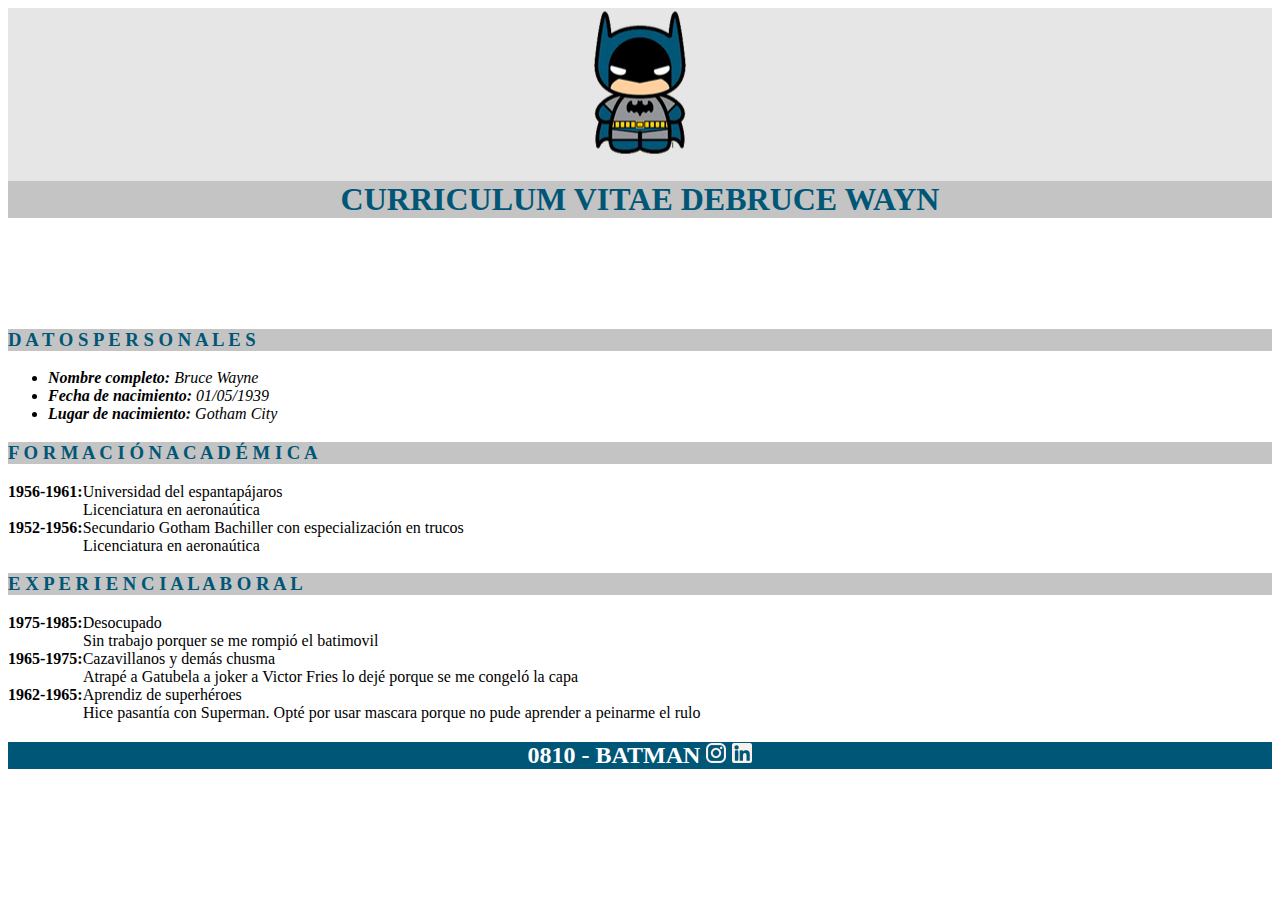
<file: Semana 3/clase 7/index.html>
<!DOCTYPE html>
<html lang="en">
<head>
    <meta charset="UTF-8">
    <title>Hoy: CSS</title>
    <link rel="stylesheet" href="CSS/style.css">
</head>
<body>
    <header>
        <img src="img/logo batman.png" alt="Logo">
        <h1 class="title1">CURRICULUM VITAE DEBRUCE WAYN</h1>
    </header>
    <main>
    <section class="espacio"></section>

    <section>
        <h3>D A T O S   P E R S O N A L E S</h3>
        <ul>
            <li><B>Nombre completo:</B> Bruce Wayne</li>
            <li><B>Fecha de nacimiento:</B> 01/05/1939</li>
            <li><B>Lugar de nacimiento:</B> Gotham City</li>
        </ul>
        </section>

        <section>
            <h3>F O R M A C I Ó N   A C A D É M I C A</h3>
            <dt><B>1956-1961:</B>Universidad del espantapájaros</dt>
            <dd class="espacio1">Licenciatura en aeronaútica</dd>

            <dt><B>1952-1956:</B>Secundario Gotham Bachiller con especialización en trucos</dt>
            <dd class="espacio1">Licenciatura en aeronaútica</dd>
        </section>

        <section>
            <h3>E X P E R I E N C I A   L A B O R A L</h3>
            <dt><B>1975-1985:</B>Desocupado</dt>
            <dd class="espacio1">Sin trabajo porquer se me rompió el batimovil</dd>

            <dt><B>1965-1975:</B>Cazavillanos y demás chusma</dt>
            <dd class="espacio1">Atrapé a Gatubela a joker a Victor Fries lo dejé porque se me congeló la capa</dd>

            <dt><B>1962-1965:</B>Aprendiz de superhéroes</dt>
            <dd class="espacio1">Hice pasantía con Superman. Opté por usar mascara porque no pude aprender a peinarme el rulo</dd>
        </section>
    </body>
        <footer>  
        
            <h2>0810 - BATMAN <img  src="img/ico_instagram.png" alt="Logo">
            <img src="img/ico_linkedin.png" alt="Logo"></h2>
            
        </footer>

    </main>
</html>
</file>
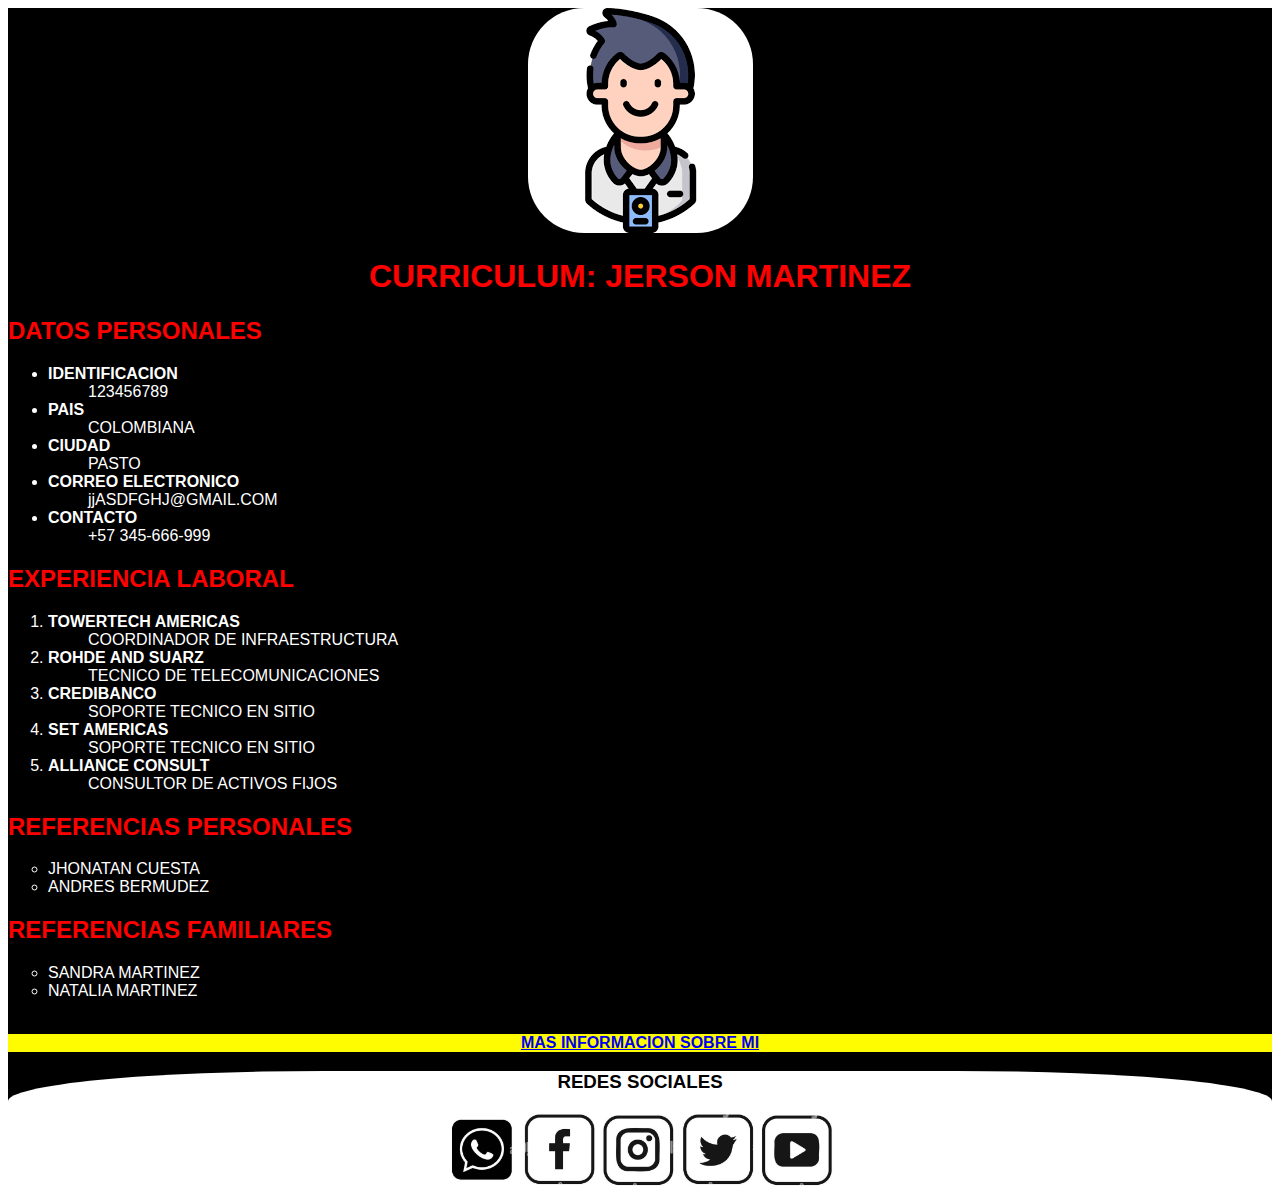
<file: Semana 3/Clase 8/index.html>
<!DOCTYPE html>
<html lang="en">
<head>
    <meta charset="UTF-8">
    <meta http-equiv="X-UA-Compatible" content="IE=edge">
    <meta name="viewport" content="width=device-width, initial-scale=1.0">
    <title>Document</title>
    <link rel="stylesheet" href="CSS/style.css">
</head>
<body>
    <main>
        <header>
            <img class="imagenET" src="img/Jerson.png" alt="foto Curriculum">
            <h1>CURRICULUM: JERSON MARTINEZ</h1>
        </header>
        <section>
            <h2>DATOS PERSONALES</h2>
            <ul class="Listas">
                    <li><B>IDENTIFICACION</B></li>
                    <dd>123456789</dd>
                    <li><B>PAIS</B></li>
                    <dd>COLOMBIANA</dd>
                    <li><B>CIUDAD</B></li>
                    <dd>PASTO</dd>
                    <li><B>CORREO ELECTRONICO</B></li>
                    <dd>jjASDFGHJ@GMAIL.COM</dd>
                    <li><B>CONTACTO</B></li>
                    <dd>+57 345-666-999</dd>
            </ul>
            <h2>EXPERIENCIA LABORAL</h2>
            <ol class="Listas">
                <li><B>TOWERTECH AMERICAS</B></li>
                <dd>COORDINADOR DE INFRAESTRUCTURA</dd>
                <li><B>ROHDE AND SUARZ</B></li>
                <dd>TECNICO DE TELECOMUNICACIONES</dd>
                <li><B>CREDIBANCO</B></li>
                <dd>SOPORTE TECNICO EN SITIO</dd>
                <li><B>SET AMERICAS</B></li>
                <dd>SOPORTE TECNICO EN SITIO</dd>
                <li><B>ALLIANCE CONSULT</B></li>
                <dd>CONSULTOR DE ACTIVOS FIJOS</dd>
            </ol>
            <h2>REFERENCIAS PERSONALES</h2>
            <ul type="circle" class="Listas">
                <li>JHONATAN CUESTA</li>
                <li>ANDRES BERMUDEZ</li>
            </ul>
            <h2>REFERENCIAS FAMILIARES</h2>
            <ul type="circle" class="Listas">
                <li>SANDRA MARTINEZ</li>
                <li>NATALIA MARTINEZ</li>
        </section>
        <br>
        <div class="link">
            <a href="http://127.0.0.1:5501/index1.html" target="_blank"><B>MAS INFORMACION SOBRE MI</B></a>
        </div>
        <footer>
            <h3>REDES SOCIALES</h3>
            <a href="https://www.whatsapp.com/download//?lang=es" target="_blank"><img src="img/Whatsapp.PNG" alt="Logo redes"></a>
            <a href="https://es-la.facebook.com/" target="_blank"><img src="img/Facebook.PNG" alt="Logo redes"></a>
            <a href="https://www.instagram.com/" target="_blank"><img src="img/Instagram.PNG" alt="Logo redes"></a>
            <a href="https://twitter.com/" target="_blank"><img src="img/twiter.PNG" alt="Logo redes"></a>
            <a href="https://www.youtube.com/" target="_blank"><img src="img/youtobe.PNG" alt="Logo redes"></a>
            
        </footer>




    </main>
    
</body>
</html>
</file>
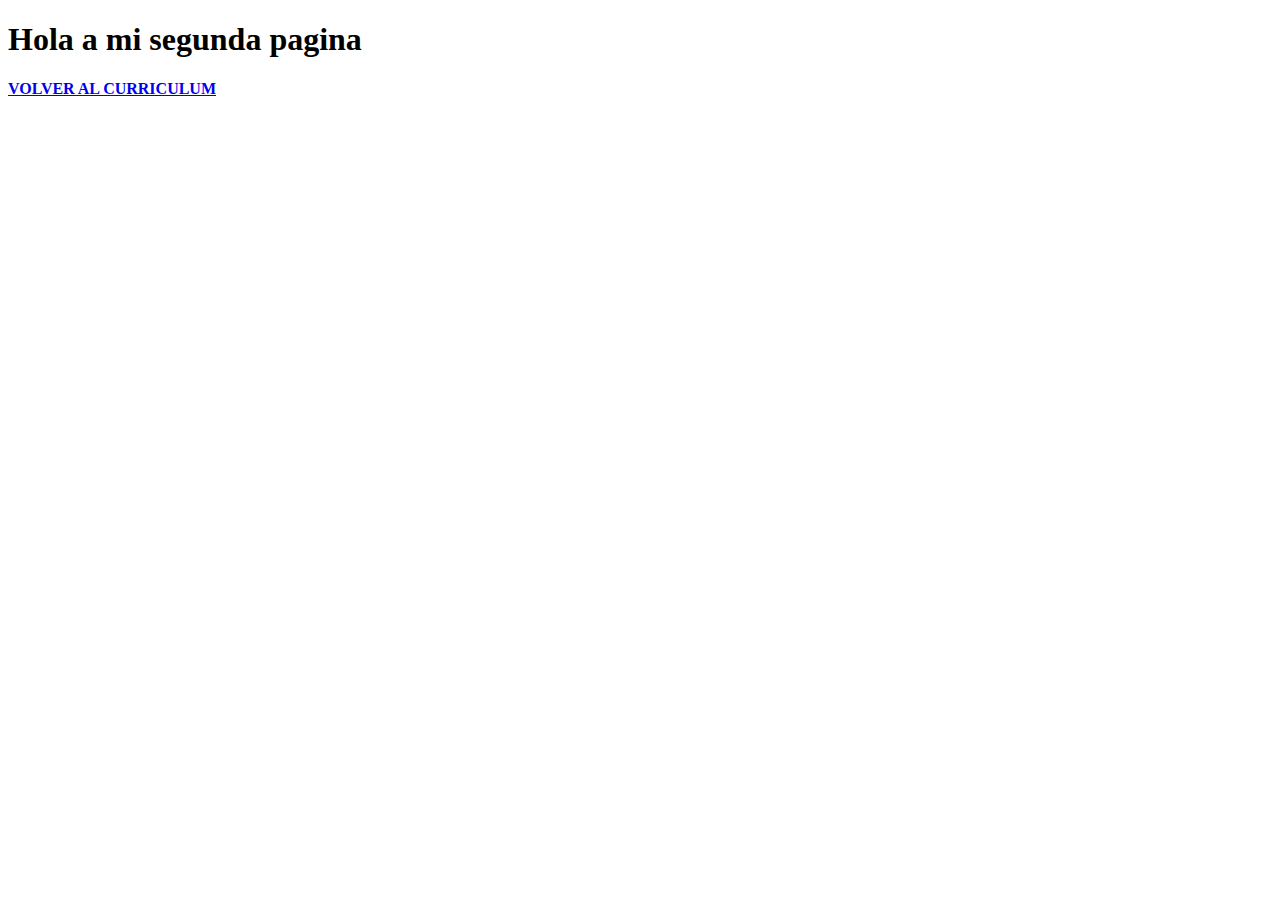
<file: Semana 3/Clase 8/index1.html>
<!DOCTYPE html>
<html lang="en">
<head>
    <meta charset="UTF-8">
    <title>dOSWEB</title>
</head>
<main>
    <header>
        <h1>Hola a mi segunda pagina</h1>
        <div class="link">
            <a href="http://127.0.0.1:5501/index.html" target="_blank"><B>VOLVER AL CURRICULUM</B></a>
        </div>
    </header>
</main>
<body>
    
</body>
</html>
</file>
<file: Semana 3/clase 7/CSS/style.css>
header{
    background-color:#E6E6E6;
    text-align: center;
}
.espacio{ background-color: #ffffff;
    padding: 35px;
}

.title1{
    background-color: #C4C4C4;
    text-align: center;
    color: #005677;
}
li{
    font-family: 'Times New Roman';
    font-style: italic;
}
.salto{
    position: absolute;
}
.espacio1{
    margin-left: 75px;
}
h3{
    background-color: #C4C4C4;
    color: #005677;
}
footer{
    Background-color: #005677;
    font-family: 'Times New Roman', Times, serif;
    color: #FFFFFF;
    text-align: center;
}
</file>
<file: Semana 3/Clase 8/CSS/style.css>
header{
    background-color: rgb(0, 0, 0);
    text-align: center;
    color:rgb(255, 0, 0)

}
.imagenET{
    border-bottom-left-radius: 25%;
    border-bottom-right-radius: 25%;
    border-top-right-radius: 25%;
    border-top-left-radius: 25%;
}
main{
    font-family: 'Gill Sans', 'Gill Sans MT', Calibri, 'Trebuchet MS', sans-serif;
    background-color: rgb(0, 0, 0);
    color:rgb(255, 0, 0)
    
}
.Listas{
    color: white;
}
.link{
    background-color: rgb(255, 251, 0);
    text-decoration: none;
    text-align: center;
border-collapse: collapse;
    
    
}
footer{
    background-color: white;
    border-top-left-radius: 25%;
    border-top-right-radius: 25%;
    text-align: center;
    color:black
    

    
}
</file>
